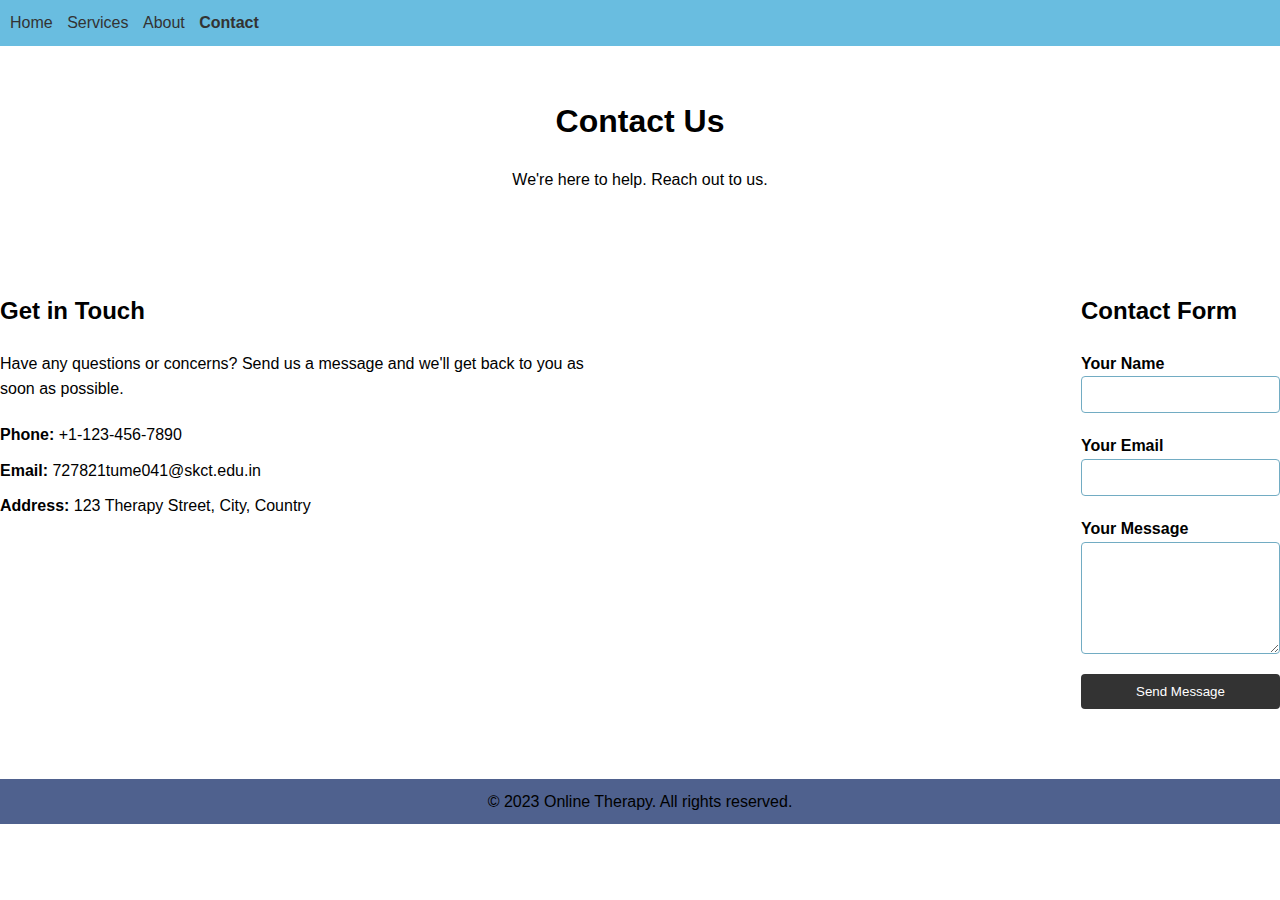
<file: contact.html>
<!DOCTYPE html>
<html lang="en">

<head>
  <meta charset="UTF-8">
  <meta name="viewport" content="width=device-width, initial-scale=1.0">
  <title>Online Therapy - Contact</title>
  <link rel="stylesheet" href="contact.css">
</head>

<body>
  <header>
    <nav>
      <ul>
        <li><a href="index.html">Home</a></li>
        <li><a href="services.html">Services</a></li>
        <li><a href="about.html">About</a></li>
        <li><a href="contact.html" class="active">Contact</a></li>
      </ul>
    </nav>
  </header>

  <main>
    <section class="hero">
      <h1>Contact Us</h1>
      <p>We're here to help. Reach out to us.</p>
    </section>

    <section class="contact">
      <div class="container">
        <div class="left-column">
          <h2>Get in Touch</h2>
          <p>Have any questions or concerns? Send us a message and we'll get back to you as soon as possible.</p>
          <ul>
            <li><strong>Phone:</strong> +1-123-456-7890</li>
            <li><strong>Email:</strong> 727821tume041@skct.edu.in</li>
            <li><strong>Address:</strong> 123 Therapy Street, City, Country</li>
          </ul>
        </div>
        <div class="right-column">
          <h2>Contact Form</h2>
          <form action="#" method="POST">
            <label for="name">Your Name</label>
            <input type="text" id="name" name="name" required>
            <label for="email">Your Email</label>
            <input type="email" id="email" name="email" required>
            <label for="message">Your Message</label>
            <textarea id="message" name="message" rows="6" required></textarea>
            <input type="submit" value="Send Message">
          </form>
        </div>
      </div>
    </section>
  </main>

  <footer>
    <p>&copy; 2023 Online Therapy. All rights reserved.</p>
  </footer>
</body>

</html>
</file>
<file: contact.css>
* {
    margin: 0;
    padding: 0;
    box-sizing: border-box;
  }
  
  /* Body styles */
  body {
    font-family: Arial, sans-serif;
    line-height: 1.6;
  }
  
  /* Header styles */
  header {
    background-color: #69bde0;
    padding: 10px;
  }
  
  nav ul {
    list-style-type: none;
  }
  
  nav ul li {
    display: inline-block;
    margin-right: 10px;
  }
  
  nav ul li a {
    text-decoration: none;
    color: #333;
  }
  
  nav ul li a.active {
    font-weight: bold;
  }
  
  /* Hero section styles */
  .hero {
    text-align: center;
    padding: 50px 0;
  }
  
  .hero h1 {
    font-size: 32px;
    margin-bottom: 20px;
  }
  
  /* Contact section styles */
  .contact {
    padding: 50px 0;
  }
  
  .container {
    display: flex;
    justify-content: space-between;
    align-items: flex-start;
  }
  
  .left-column {
    max-width: 600px;
  }
  
  .left-column h2 {
    font-size: 24px;
    margin-bottom: 20px;
  }
  
  .left-column p {
    margin-bottom: 20px;
  }
  
  .left-column ul {
    margin-bottom: 20px;
  }
  
  .left-column ul li {
    margin-bottom: 10px;
  }
  
  .right-column {
    max-width: 400px;
  }
  
  .right-column h2 {
    font-size: 24px;
    margin-bottom: 20px;
  }
  
  .right-column label {
    font-weight: bold;
    margin-bottom: 5px;
  }
  
  .right-column input,
  .right-column textarea {
    display: block;
    width: 100%;
    padding: 10px;
    margin-bottom: 20px;
    border-radius: 4px;
    border: 1px solid #72acc3;
  }
  
  .right-column input[type="submit"] {
    background-color: #333;
    color: #fff;
    border: none;
    padding: 10px 20px;
    border-radius: 4px;
    cursor: pointer;
  }
  
  /* Footer styles */
  footer {
    background-color: #4f618e;
    text-align: center;
    padding: 10px;
  }
</file>
